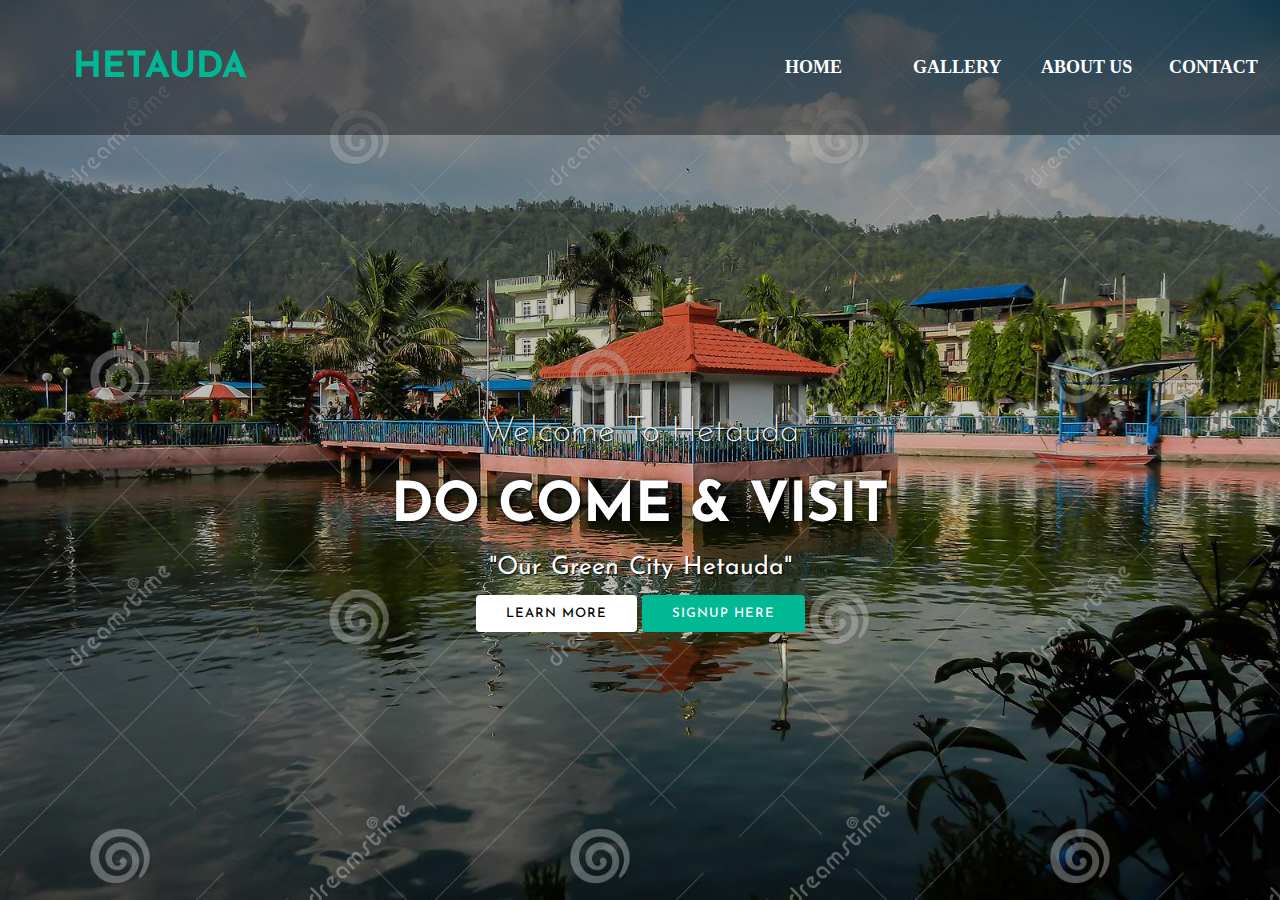
<file: index.html>
<!DOCTYPE html>
<html>
<head>
	<title>Hetauda Website</title>
	<link rel="stylesheet" type="text/css" href="style.css">
	<link href="https://fonts.googleapis.com/css2?family=Josefin+Sans:wght@300&family=Roboto:wght@300&display=swap" rel="stylesheet"> 
	 <link
    rel="stylesheet"
    href="https://cdnjs.cloudflare.com/ajax/libs/animate.css/4.1.1/animate.min.css" />
</head>
<body>
    
    <header>
    	<nav>
    		<div class="logo"> <h1 class="animate__animated animate__heartBeat animate__infinite"> Hetauda </h1></div>
    		<div class="menu">
    			<a href="index.html">Home</a>
    			<a href="gallery.html">Gallery</a>
    			<a href="aboutus.html">About Us</a>
    			<a href="Contact.html">Contact</a>
    		</div>
    		</nav>

    		<main>
    			<section>
    				<h3>Welcome To Hetauda</h3>
    				<h1>Do come & visit <span class="change_content"></span></h1>
    				<p>"Our Green City Hetauda"</p>
    				<a href="#" class="btnone">Learn more</a>
    				<a href="#" class="btntwo">Signup here</a>

    			</section>
    		</main>

    </header>
    
</body>
</html>
</file>
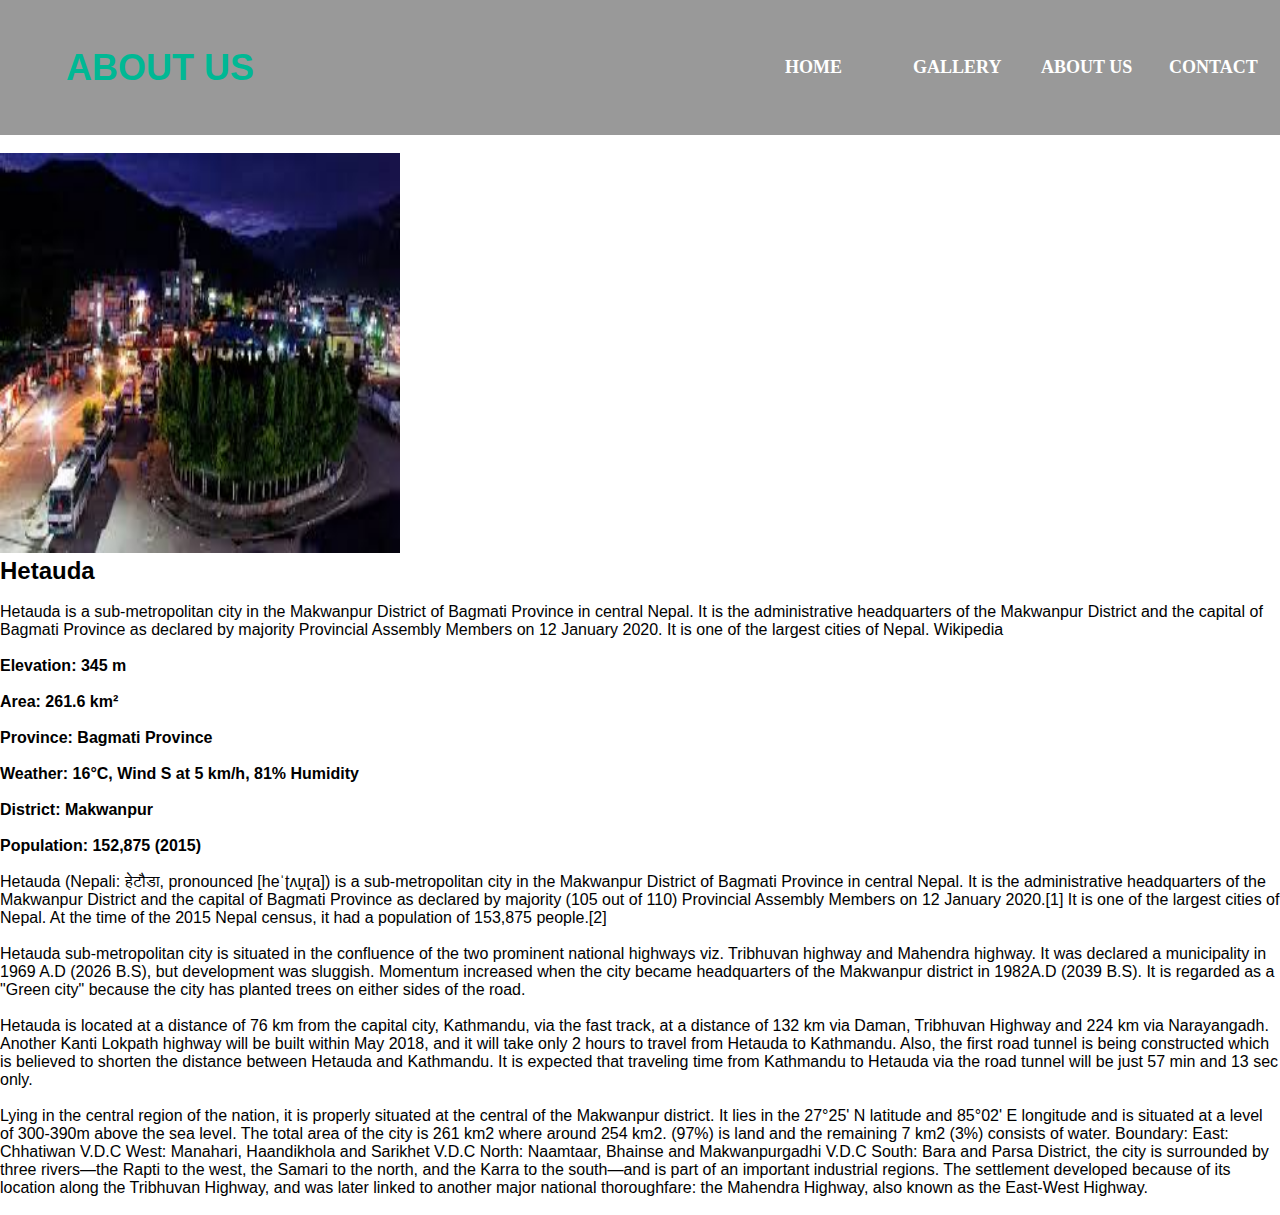
<file: aboutus.html>
<!DOCTYPE html>
<html>
<head>
	<title>aboutus</title>
	<link rel="stylesheet" type="text/css" href="style.css">
	  <link
    rel="stylesheet"
    href="https://cdnjs.cloudflare.com/ajax/libs/animate.css/4.1.1/animate.min.css" />
</head>
<body>

    <nav>
    <div class="logo"> <h1 class="animate__animated animate__heartBeat animate__infinite"> About us</h1></div>
    <div class="menu">
                <a href="index.html">Home</a>
                <a href="gallery.html">Gallery</a>
                <a href="aboutus.html">About Us</a>
                <a href="Contact.html">Contact</a>
            </div>
        </nav> <br>

   
                <img src="img/htd8.jpg" height="400" width="400"> <br>
        
           <div>

        	<h2>Hetauda</h2> <br>

        	<p>Hetauda is a sub-metropolitan city in the Makwanpur District of Bagmati Province in central Nepal. It is the administrative headquarters of the Makwanpur District and the capital of Bagmati Province as declared by majority Provincial Assembly Members on 12 January 2020. It is one of the largest cities of Nepal. Wikipedia</p> <br>

        	<h4>Elevation: 345 m</h4> <br>
        	<h4>Area: 261.6 km²</h4> <br>
        	<h4>Province: Bagmati Province</h4> <br>
        	<h4>Weather: 16°C, Wind S at 5 km/h, 81% Humidity</h4> <br>
            <h4>District: Makwanpur</h4> <br>
            <h4>Population: 152,875 (2015)</h4> <br>

            <p>Hetauda (Nepali: हेटौडा, pronounced [heˈʈʌu̯ɽa]) is a sub-metropolitan city in the Makwanpur District of Bagmati Province in central Nepal. It is the administrative headquarters of the Makwanpur District and the capital of Bagmati Province as declared by majority (105 out of 110) Provincial Assembly Members on 12 January 2020.[1] It is one of the largest cities of Nepal. At the time of the 2015 Nepal census, it had a population of 153,875 people.[2] </p><br>
<p>
Hetauda sub-metropolitan city is situated in the confluence of the two prominent national highways viz. Tribhuvan highway and Mahendra highway. It was declared a municipality in 1969 A.D (2026 B.S), but development was sluggish. Momentum increased when the city became headquarters of the Makwanpur district in 1982A.D (2039 B.S). It is regarded as a "Green city" because the city has planted trees on either sides of the road.</p> <br>

<p>
Hetauda is located at a distance of 76 km from the capital city, Kathmandu, via the fast track, at a distance of 132 km via Daman, Tribhuvan Highway and 224 km via Narayangadh. Another Kanti Lokpath highway will be built within May 2018, and it will take only 2 hours to travel from Hetauda to Kathmandu. Also, the first road tunnel is being constructed which is believed to shorten the distance between Hetauda and Kathmandu. It is expected that traveling time from Kathmandu to Hetauda via the road tunnel will be just 57 min and 13 sec only. </p> <br>

<p>
Lying in the central region of the nation, it is properly situated at the central of the Makwanpur district. It lies in the 27°25' N latitude and 85°02' E longitude and is situated at a level of 300-390m above the sea level. The total area of the city is 261 km2 where around 254 km2. (97%) is land and the remaining 7 km2 (3%) consists of water. Boundary: East: Chhatiwan V.D.C West: Manahari, Haandikhola and Sarikhet V.D.C North: Naamtaar, Bhainse and Makwanpurgadhi V.D.C South: Bara and Parsa District, the city is surrounded by three rivers—the Rapti to the west, the Samari to the north, and the Karra to the south—and is part of an important industrial regions. The settlement developed because of its location along the Tribhuvan Highway, and was later linked to another major national thoroughfare: the Mahendra Highway, also known as the East-West Highway.</p> <br>



        </div>

</body>
</html>
</file>
<file: style.css>
*{
	margin: 0;
	padding: 0;
	box-sizing: border-box;
	font-family: 'Josefin Sans', sans-serif;
}

header{
	width: 100%;
	height: 100vh;
	background-image: linear-gradient(rgba(0, 0, 0, 0.3),rgba(0, 0, 0, 0.1)), url('img/htd1.jpg');
	background-repeat: no-repeat;
	background-size: cover;
}   

nav{
	width: 100%; 
	height: 15vh;
	background-color: rgba(0, 0, 0, 0.4);
	color: white;
	display: flex;
	justify-content: space-between;
	align-items: center;
	text-transform: uppercase;
}

nav .logo{
	width: 25%;
	text-align: center;
	color: #00b894;
    font-family:"Myriad Pro";
    font-size:18px;

}

nav .menu{
	width: 40%;
	display: flex;
	justify-content: space-between;

}

nav .menu a{
	width: 25%;
	color: white;
	font-weight: bold;
	text-decoration:none; font-family:"Myriad Pro"; font-size:18px; padding:10px 17px; display:block; border-radius:10px 0 10px  0;
}

nav .menu a:hover{
	background:#00b894;
    color:#040404 !important;
}

 main{
 	width: 100%;
 	height: 85vh;
 	display: flex;
 	justify-content: center;
 	align-items: center;
 	text-align: center;
 	color: white;
 }

 section{

 }

 section h3{
 	font-size: 35px;
 	font-weight: 200;
 	text-shadow: 1px 1px 2px black;
 }

 section h1{
 	margin: 30px 0 20px 0;
 	font-size: 55px;
 	font-weight: 700;
 	text-shadow: 2px 1px 5px black;
 	text-transform: uppercase;
 }

 section p{
 	font-size: 25px;
 	word-spacing: 2px;
 	margin-bottom: 25px;
 	text-shadow: 1px 1px 1px black;
 }

 section a{
 	padding: 12px 30px;
 	border-radius: 4px;
 	outline: none;
 	text-transform: uppercase;
 	font-size: 13px;
 	font-weight: 500;
 	text-decoration: none;
 	letter-spacing: 1px;
 	transition: all .5s ease;
 }

 section .btnone{
 	background: #fff;
 	color: #000;
 }

 .btnone:hover{
   background: #F67280;
   color: white;
 }

 section .btntwo{
 	background: #00b894;
 	color: white;
 }

 .btntwo:hover{
 	background: #fff;
 	color: #000;
 }

  .change_content: after{
    content: '';
    animation: changetext 10s infinite linear;
    color: #00b894;
 }

 @keyframes changetext{
 	0%{content:"Hetauda";}
 } 

.form{
	margin: 10px;
	padding: 10px;
	margin-bottom: 5px;
}

.image{
	height: 500px;
	width: 500px;
}
</file>
